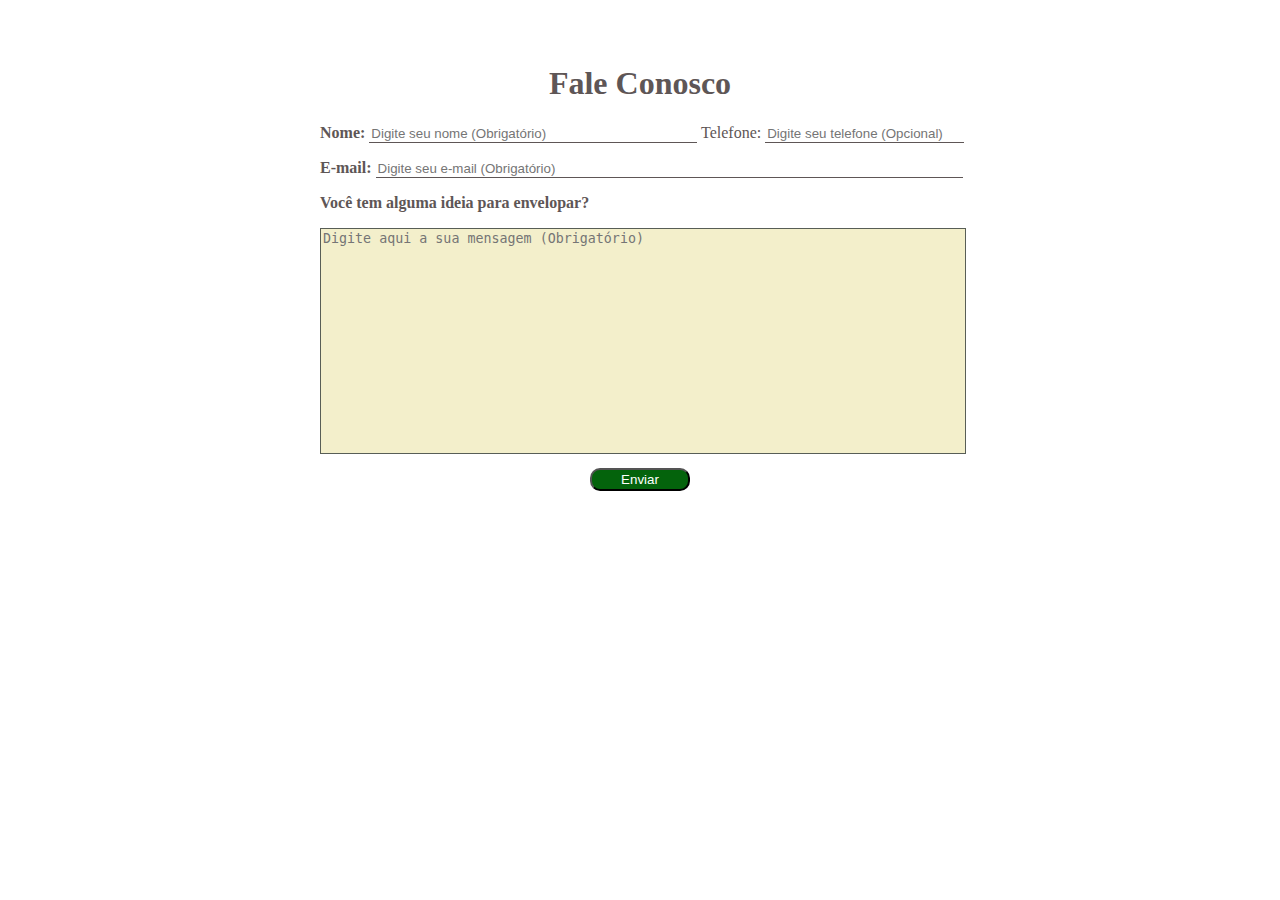
<file: fale-conosco/index.html>
<!DOCTYPE html> 
<html lang="pt_BR">
    <head>
        <meta charset="utf-8" />
        <title>Fale Conosco</title>
        <meta http-equiv="X-UA-Compatible" content="IE=edge">
        <meta name="viewport" content="width=device-width, initial-scale=1">
        <link rel="stylesheet" type="text/css" media="screen" href="style/style.css" />
    </head>
    <body> 
        <div class="tela">
            <div class="carta" data-anime="top">
                <br>
                <br>
                <center>
                    <strong>
                        <h1>Fale Conosco</h1>
                    </strong>
                </center>
                <form action="email.php" method="POST">
                    <strong> 
                        <p>Nome:
                    </strong>
                        <input type="text" name="nome" class="dadosNome" placeholder="Digite seu nome (Obrigatório)" required>
                        Telefone:
                        <input type="text" name="telefone" class="dadosTelefone" placeholder="Digite seu telefone (Opcional)">
                    </p>
                    <strong>
                        <p>E-mail:
                    </strong>
                        <input type="email" name="email" class="dadosEmail" placeholder="Digite seu e-mail (Obrigatório)" required>
                    </p>
                    <strong>
                        <p>Você tem alguma ideia para envelopar?</p>
                    </strong>
                    <textarea name="mensagem" placeholder="Digite aqui a sua mensagem (Obrigatório)" required></textarea>
                    <br>
                    <center>
                        <input type="submit" class="enviar" value="Enviar">
                    </center>
                </form>
            </div>
        </div>
    </body>
</html>
</file>
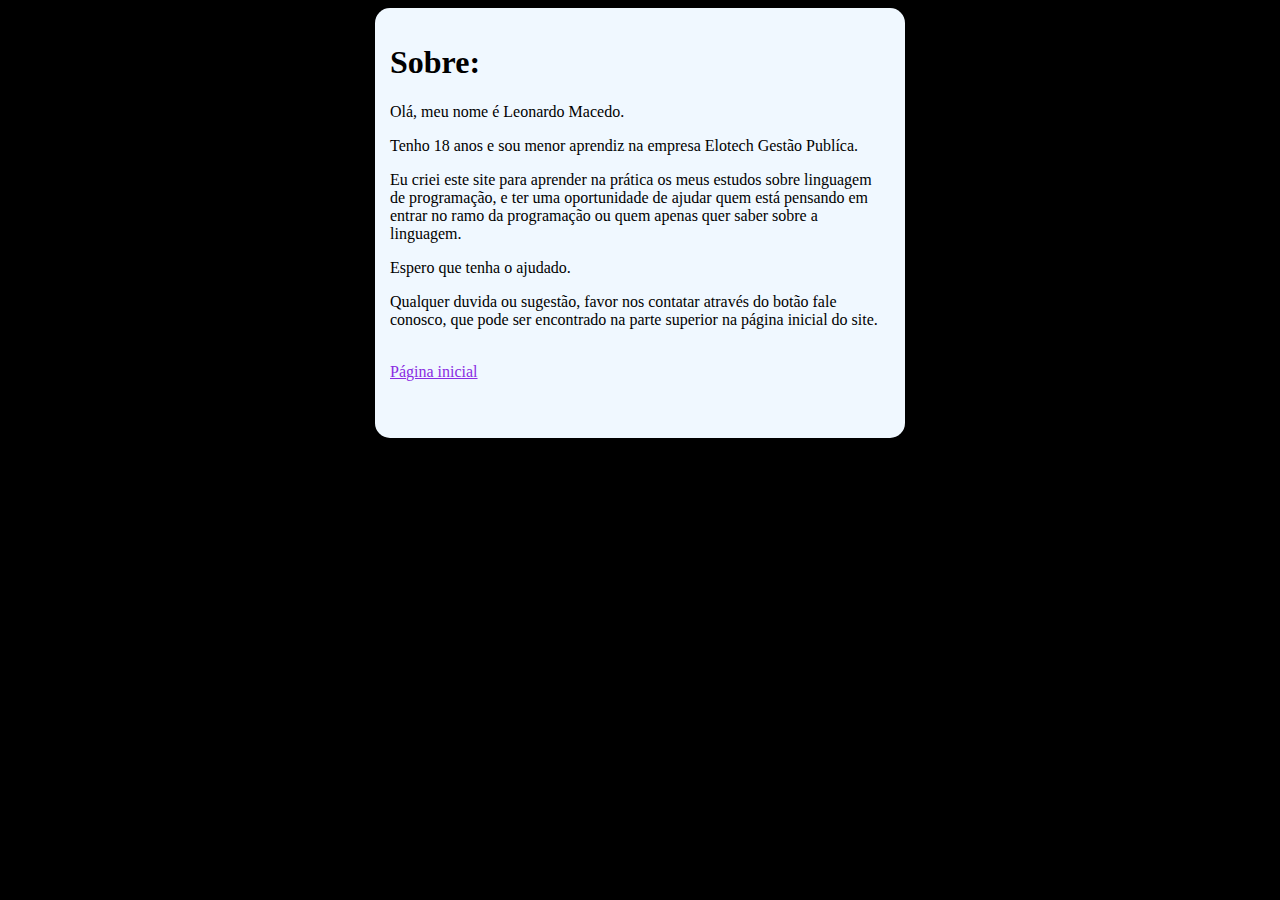
<file: sobre/index.html>
<!DOCTYPE html>
<html>
<head>
    <meta charset="utf-8" />
    <meta http-equiv="X-UA-Compatible" content="IE=edge">
    <title>Sobre</title>
    <meta name="viewport" content="width=device-width, initial-scale=1">
    <link rel="stylesheet" type="text/css" media="screen" href="style.css" />
</head>
<body>
    <div id="area">
        <h1>Sobre:</h1>
        <p>
            Olá, meu nome é Leonardo Macedo.
        </p>
        <p>
            Tenho 18 anos e sou menor aprendiz na empresa Elotech Gestão Publíca.
        </p>
        <p>
            Eu criei este site para aprender na prática os meus estudos sobre linguagem de programação, 
            e ter uma oportunidade de ajudar quem está pensando em entrar no ramo da programação 
            ou quem apenas quer saber sobre a linguagem.
        </p>
        <p>
            Espero que tenha o ajudado.
        </p>
        <p>
            Qualquer duvida ou sugestão, favor nos contatar através do botão fale conosco, 
            que pode ser encontrado na parte superior na página inicial do site.
        </p>
        <br>
        <a class="efeito1 efeito-1" href="https://leonardomacedocano.github.io/site/">
            <font size="3"> 
                Página inicial
            </font>
        </a>
    </div>
</body>
</html>
</file>
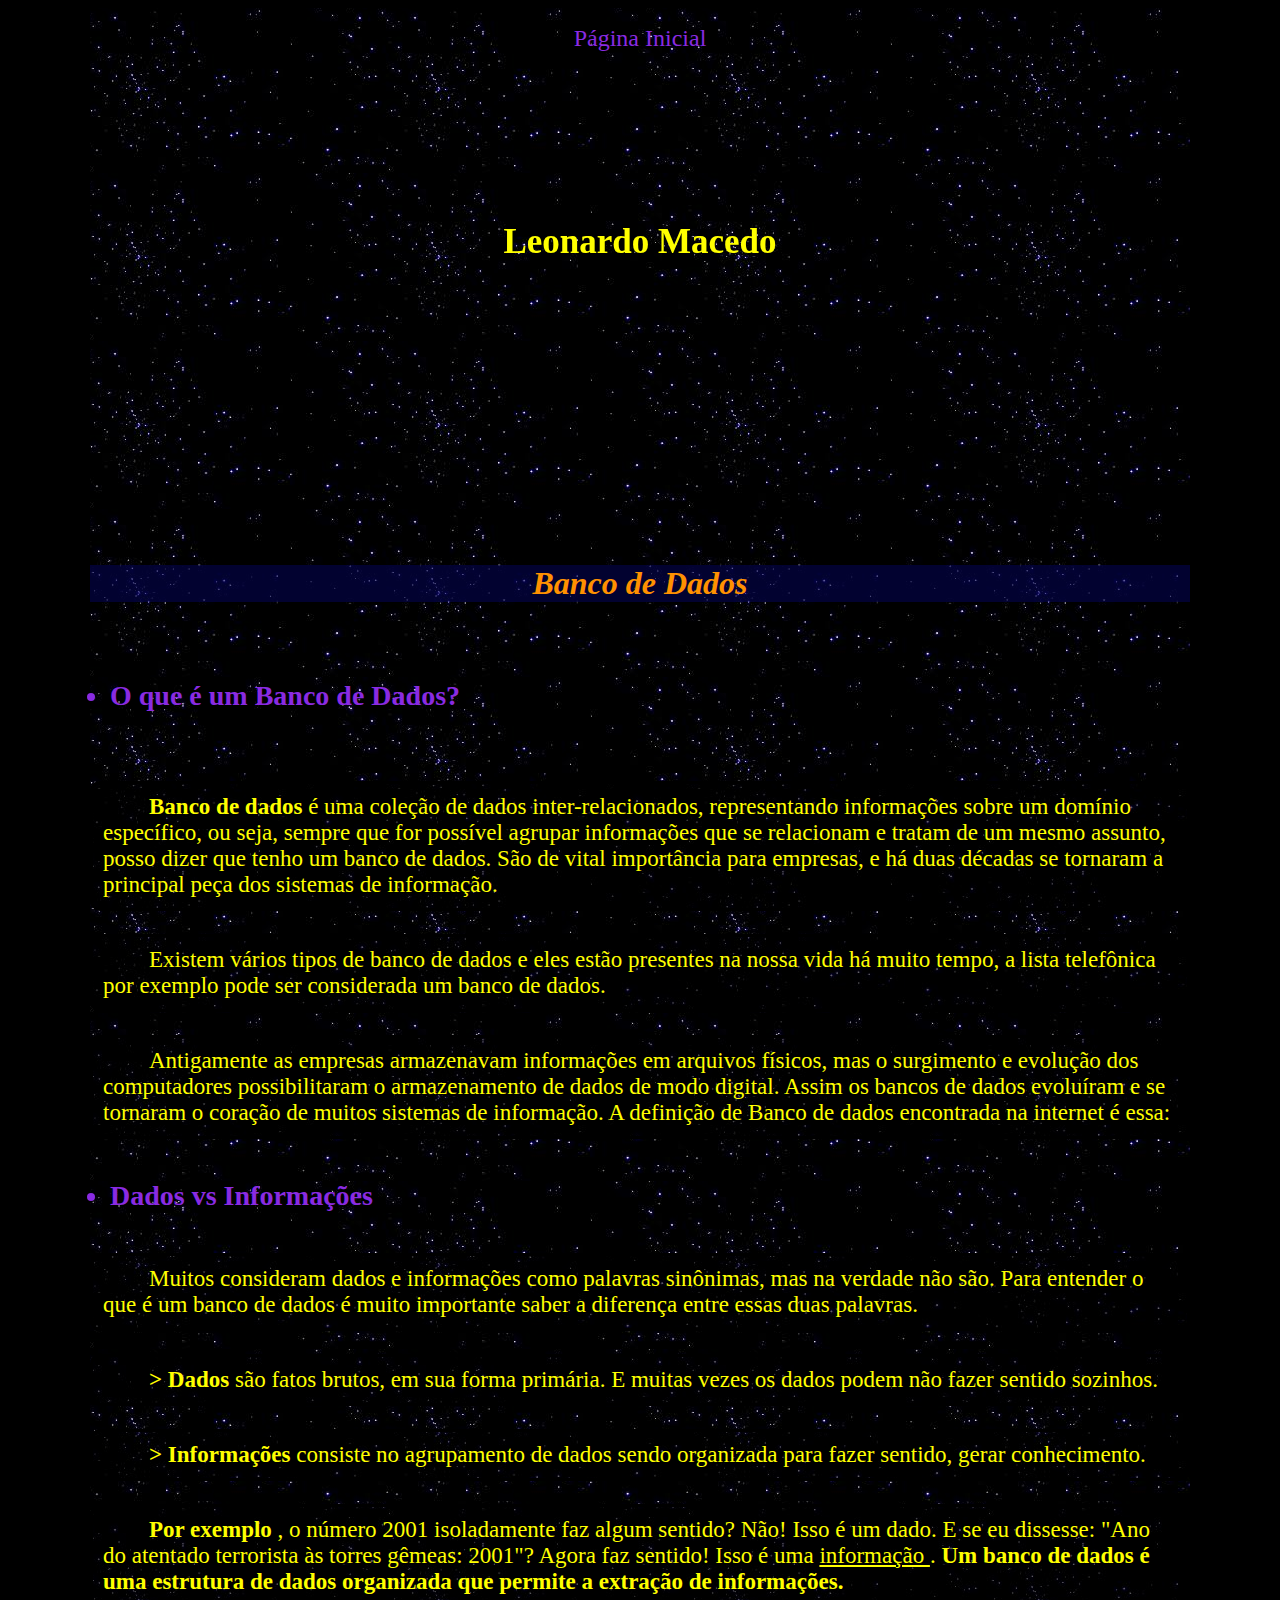
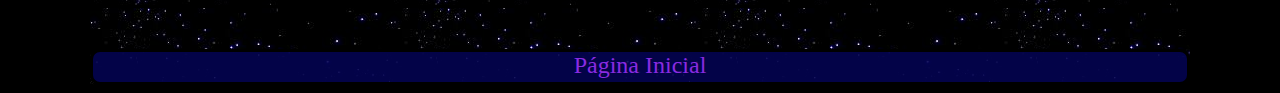
<file: assuntos/banco-de-dados/index.html>
<!DOCTYPE html>
<html>
<head>
    <meta charset="utf-8" />
    <title>Banco de dados</title>
    <meta http-equiv="X-UA-Compatible" content="IE=edge">
    <meta name="viewport" content="width=device-width, initial-scale=1">
    <link rel="stylesheet" type="text/css" media="screen" href="style.css" />
</head>
<body>
    <div id="area">
        <div id="cabecalho" class="imagemCabecalho">
            <br>
            <center>
                <a class="efeito1 efeito-1" href="https://leonardomacedocano.github.io/site/">
                    <font size="5">
                        Página Inicial
                    </font>
                </a>               
            </center>
            <br><br><br><br><br><br><br><br>
            <h1 class="efeito2 efeito-2">
                <strong>
                    <center>
                        Leonardo Macedo
                    </center>
                </strong>
            </h1>
            <br><br><br><br><br><br><br><br><br>
        </div>
        <center>
            <h3 class="titulo">    
                <strong>
                    <em>
                    Banco de Dados
                    </em>
                </strong>
            </h3>
        </center>
        <ul class="efeito3 efeito-3">
            <br>
            <li>
                <strong>
                    O que é um Banco de Dados?
                </strong>
            </li>
        </ul>
        <br>
        <p class="texto">               
            <strong>
                Banco de dados
            </strong>
                é uma coleção de dados inter-relacionados, representando informações sobre um domínio específico, ou seja, sempre que for possível agrupar informações que se relacionam e tratam de um mesmo assunto, posso dizer que tenho um banco de dados. São de vital importância para empresas, e há duas décadas se tornaram a principal peça dos sistemas de informação.
        </p>
        <p class="texto">
            Existem vários tipos de banco de dados e eles estão presentes na nossa vida há muito tempo, a lista telefônica por exemplo pode ser considerada um banco de dados.
        </p>
        <p class="texto"> 
            Antigamente as empresas armazenavam informações em arquivos físicos, mas o surgimento e evolução dos computadores possibilitaram o armazenamento de dados de modo digital. Assim os bancos de dados evoluíram e se tornaram o coração de muitos sistemas de informação. A definição de Banco de dados encontrada na internet é essa:
        </p>
        <ul class="efeito3 efeito-3">
            <li>
                <strong>
                    Dados vs Informações
                </strong>
            </li>
        </ul>
        <p class="texto">
            Muitos consideram dados e informações como palavras sinônimas, mas na verdade não são. Para entender o que é um banco de dados é muito importante saber a diferença entre essas duas palavras.
        </p>
        <p class="texto">
            <strong>
                > Dados
            </strong>
             são fatos brutos, em sua forma primária. E muitas vezes os dados podem não fazer sentido sozinhos.
        </p>
        <p class="texto">
            <strong>
                > Informações
            </strong>
                 consiste no agrupamento de dados sendo organizada para fazer sentido, gerar conhecimento.
        </p>
        <p class="texto">
            <strong>
                Por exemplo
            </strong>
            , o número 2001 isoladamente faz algum sentido? Não! Isso é um dado. E se eu dissesse: "Ano do atentado terrorista às torres gêmeas: 2001"? Agora faz sentido! Isso é uma 
            <u>
                informação
            </u>
            .
            <strong>
                Um banco de dados é uma estrutura de dados organizada que permite a extração de informações.
            </strong>
        </p>
        <br>
        <div class="linhaAzul">
            <center>
                <a class="efeito4 efeito-4" href="https://leonardomacedocano.github.io/site/">
                    <font size="5">    
                        Página Inicial
                    </font>
                </a>
            </center>
        </div>
    </div>
    <script src="script.js">
    </script>
</body>
</html>
</file>
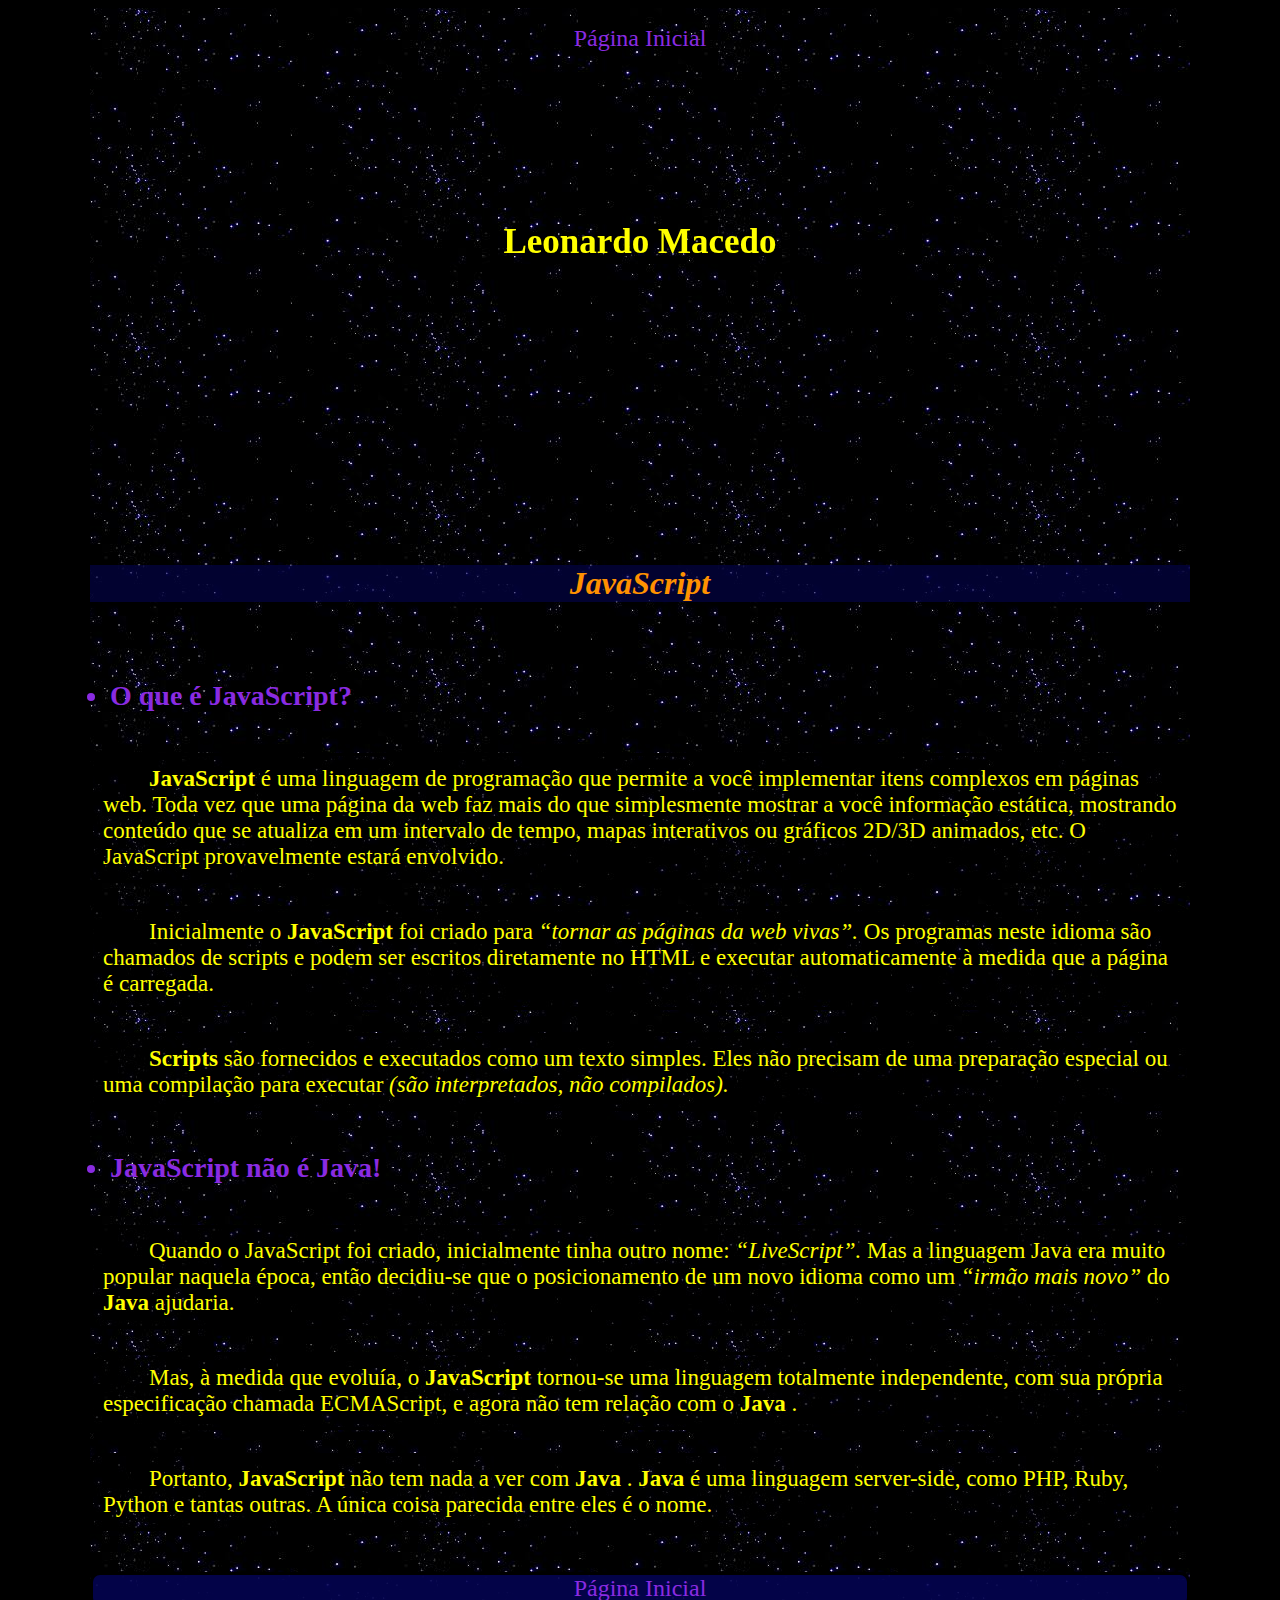
<file: assuntos/javascript/index.html>
<!DOCTYPE html>
<html>
<head>
    <meta charset="utf-8" />
    <title>JavaScript</title>
    <meta http-equiv="X-UA-Compatible" content="IE=edge">
    <meta name="viewport" content="width=device-width, initial-scale=1">
    <link rel="stylesheet" type="text/css" media="screen" href="style.css" />
</head>
<body>
    <div id="area">
        <div id="cabecalho" class="imagemCabecalho">
            <br>
            <center>
                <a class="efeito1 efeito-1" href="https://leonardomacedocano.github.io/site/">
                    <font size="5">
                        Página Inicial
                    </font>
                </a>               
            </center>
            <br><br><br><br><br><br><br><br>
            <h1 class="efeito2 efeito-2">
                <strong>
                    <center>
                        Leonardo Macedo
                    </center>
                </strong>
            </h1>
            <br><br><br><br><br><br><br><br><br>
        </div>
        <center>
            <h3 class="titulo">    
                <strong>
                    <em>
                        JavaScript
                    </em>
                </strong>
            </h3>
        </center>
        <ul class="efeito3 efeito-3">
            <br>
            <li>
                <strong>
                    O que é JavaScript?
                </strong>
            </li>
        </ul>
        <p class="texto">               
            <strong>
                JavaScript 
            </strong>
            é uma linguagem de programação que permite a você implementar itens complexos em páginas web. Toda vez que uma página da web faz mais do que simplesmente mostrar a você informação estática, mostrando conteúdo que se atualiza em um intervalo de tempo, mapas interativos ou gráficos 2D/3D animados, etc. O JavaScript provavelmente estará envolvido.
        </p>
        <p class="texto">
            Inicialmente o               
            <strong>
                JavaScript 
            </strong>
            foi criado para 
            <em>
                “tornar as páginas da web vivas”.
            </em>
            Os programas neste idioma são chamados de scripts e podem ser escritos diretamente no HTML e executar automaticamente à medida que a página é carregada.
        </p>
        <p class="texto">            
            <strong>
                Scripts
            </strong>
            são fornecidos e executados como um texto simples. Eles não precisam de uma preparação especial ou uma compilação para executar 
            <em>
                (são interpretados, não compilados).
            </em>
        </p>
        <ul class="efeito3 efeito-3">
            <li>
                <strong>
                    JavaScript não é Java!
                </strong>
            </li>
        </ul>
        <p class="texto">
            Quando o JavaScript foi criado, inicialmente tinha outro nome: 
        <em>
            “LiveScript”.
        </em>
        Mas a linguagem Java era muito popular naquela época, então decidiu-se que o posicionamento de um novo idioma como um
        <em>
            “irmão mais novo”
        </em>
        do
        <strong>
            Java
        </strong>
        ajudaria.
        </p>
        <p class="texto">
            Mas, à medida que evoluía, o 
            <strong>
                JavaScript
            </strong>
            tornou-se uma linguagem totalmente independente, com sua própria especificação chamada ECMAScript, e agora não tem relação com o 
            <strong>
                Java
            </strong>
            .
        </p>
        <p class="texto">
            Portanto,
            <strong>
                JavaScript
            </strong>
            não tem nada a ver com 
            <strong>
                Java
            </strong>
            .
            <strong>
                Java
            </strong>
            é uma linguagem server-side, como PHP, Ruby, Python e tantas outras. A única coisa parecida entre eles é o nome.
        </p>   
        <br>
        <div class="linhaAzul">
            <center>
                <a class="efeito4 efeito-4" href="https://leonardomacedocano.github.io/site/">
                    <font size="5">    
                        Página Inicial
                    </font>
                </a>
            </center>
        </div>
    </div>
    <script src="script.js">
    </script>
</body>
</html>
</file>
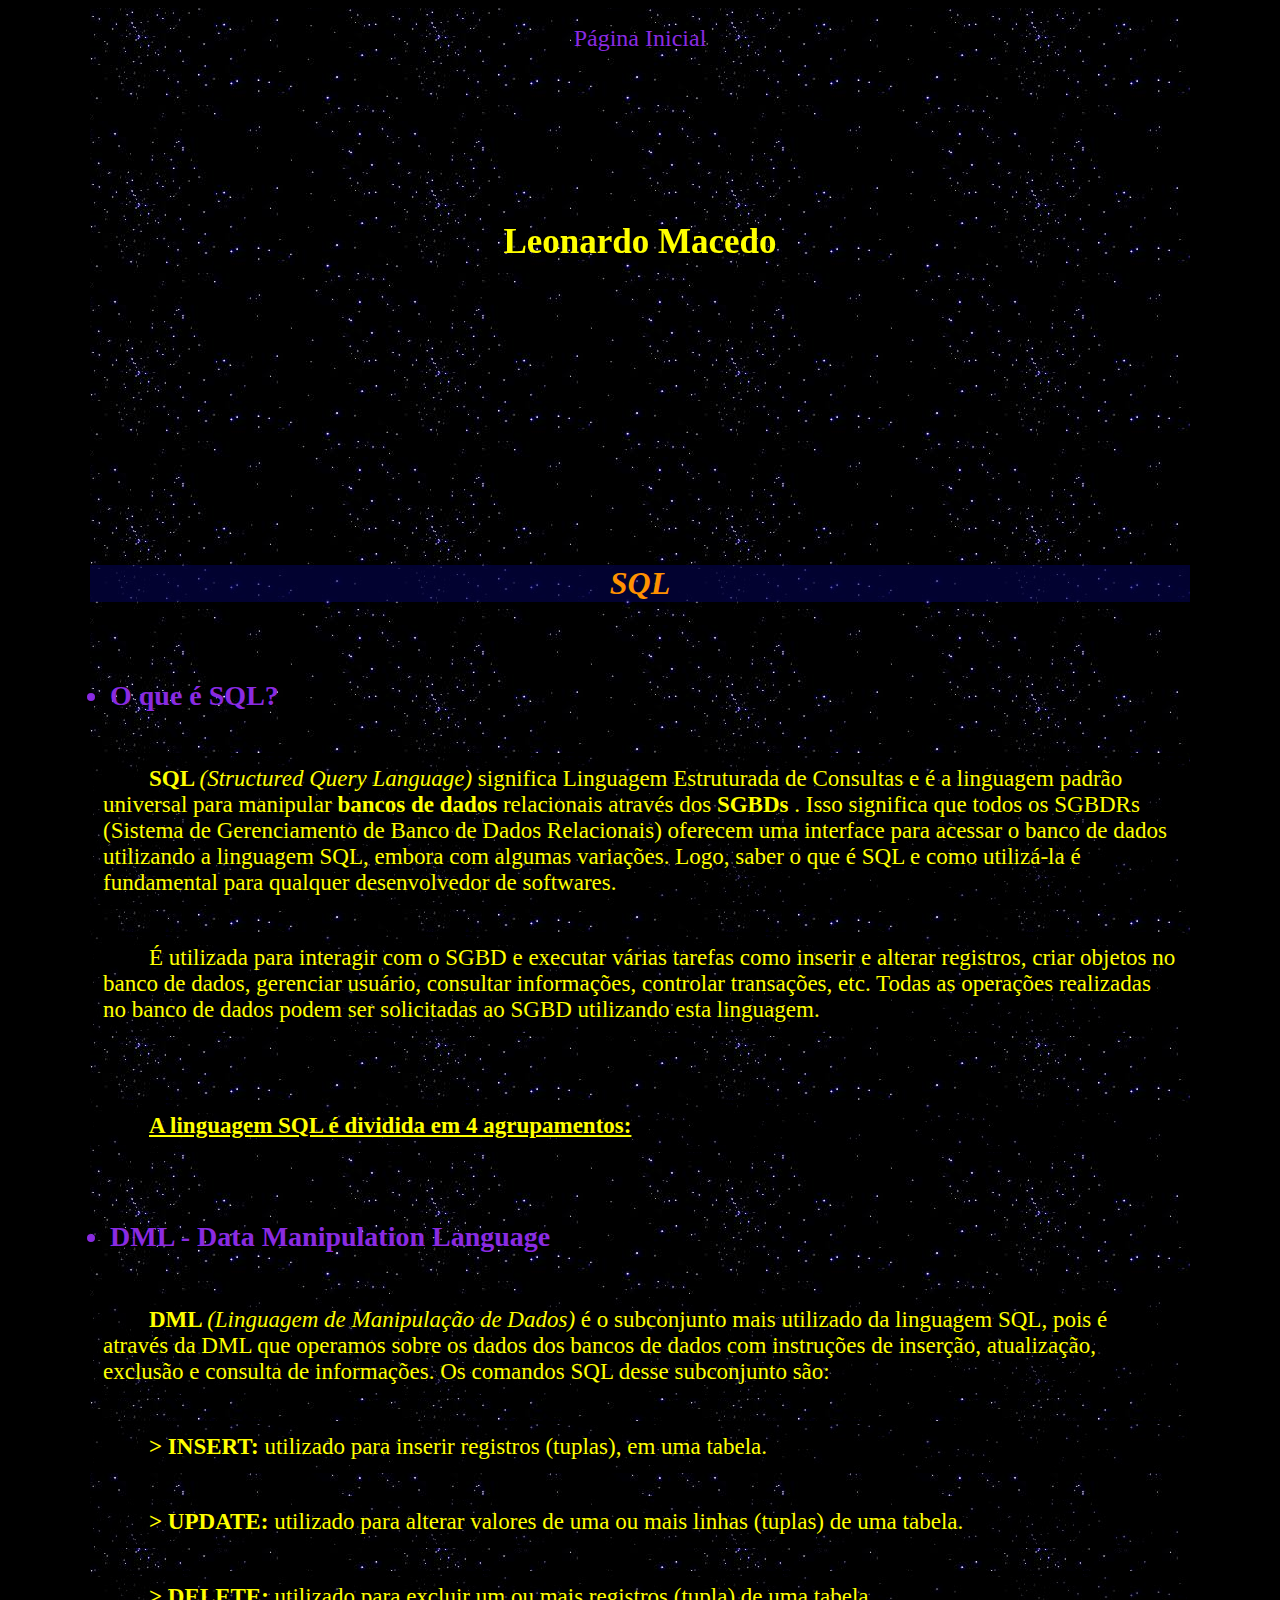
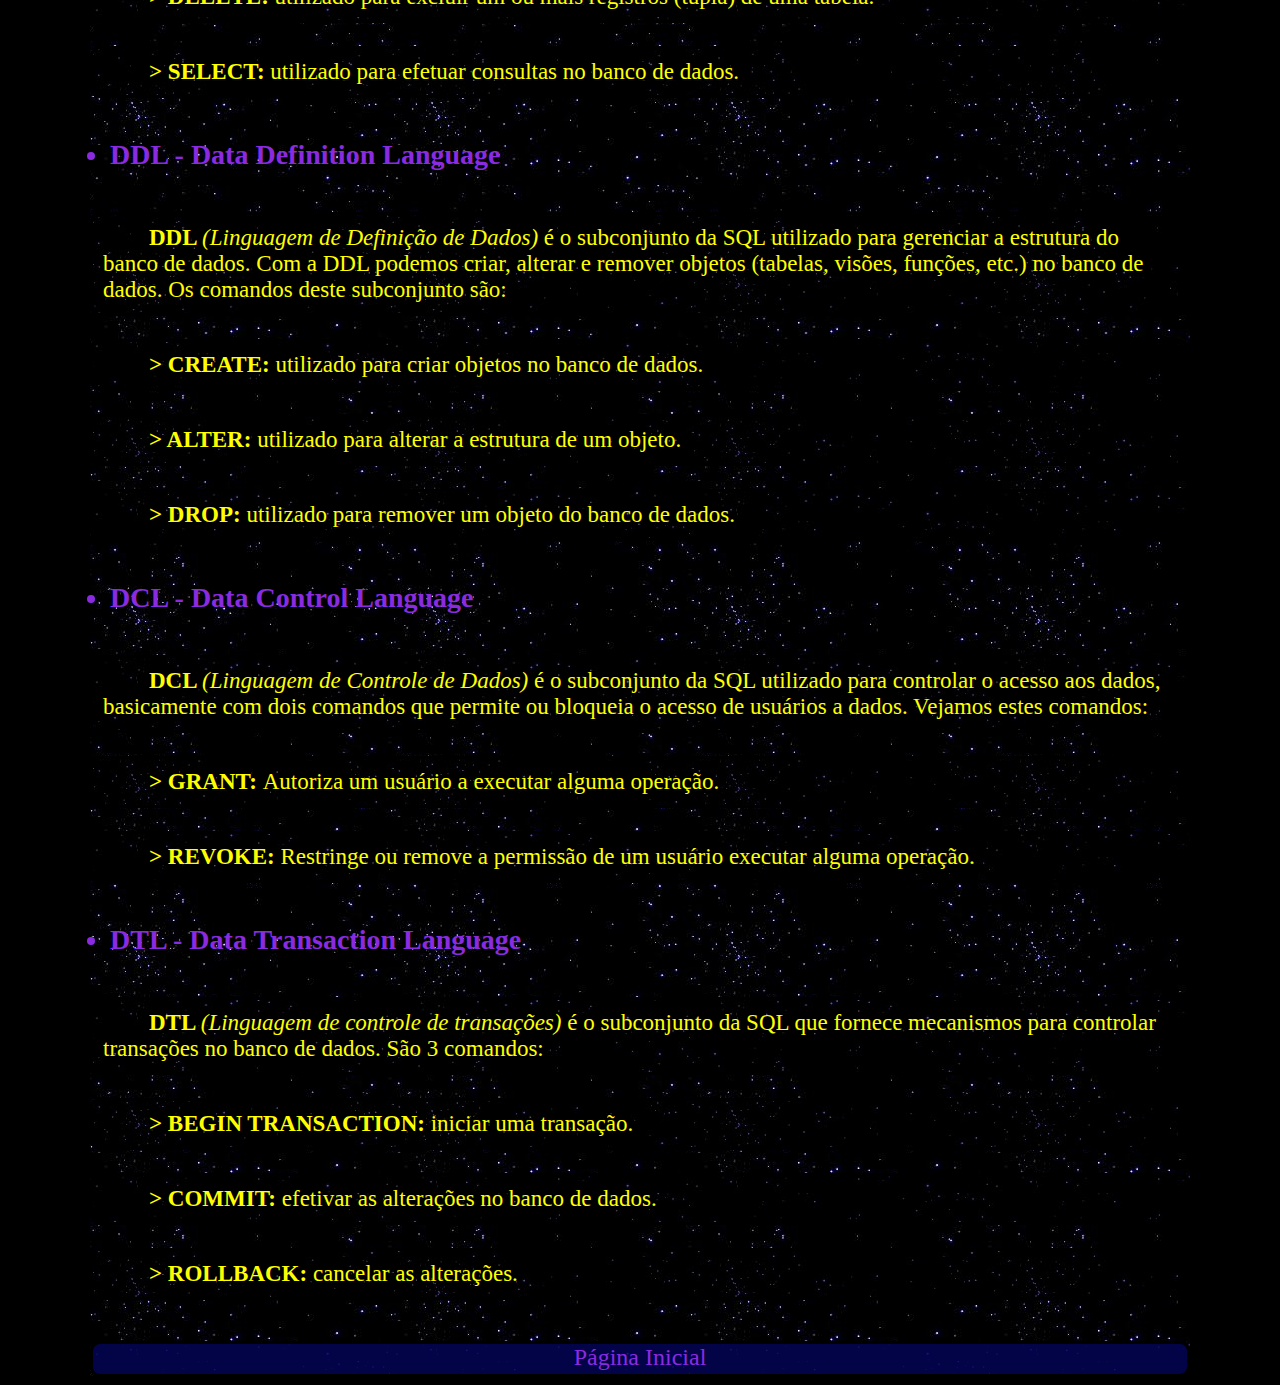
<file: assuntos/sql/index.html>
<!DOCTYPE html>
<html>
<head>
    <meta charset="utf-8" />
    <title>SQL</title>
    <meta http-equiv="X-UA-Compatible" content="IE=edge">
    <meta name="viewport" content="width=device-width, initial-scale=1">
    <link rel="stylesheet" type="text/css" media="screen" href="style.css" />
</head>
<body>
    <div id="area">
        <div id="cabecalho" class="imagemCabecalho">
            <br>
            <center>
                <a class="efeito1 efeito-1" href="https://leonardomacedocano.github.io/site/">
                    <font size="5">
                        Página Inicial
                    </font>
                </a>               
            </center>
            <br><br><br><br><br><br><br><br>
            <h1 class="efeito2 efeito-2">
                <strong>
                    <center>
                        Leonardo Macedo
                    </center>
                </strong>
            </h1>
            <br><br><br><br><br><br><br><br><br>
        </div>
        <center>
            <h3 class="titulo">       
                <strong>
                    <em>
                        SQL
                    </em>
                </strong>
            </h3>
        </center>
        <ul class="efeito3 efeito-3">
            <br>
            <li>
                <strong>
                    O que é SQL?
                </strong>
            </li>
        </ul>
        <p class="texto">               
            <strong>
                SQL
            </strong>
            <em>
                (Structured Query Language)
            </em>
             significa Linguagem Estruturada de Consultas e é a linguagem padrão universal para manipular
            <strong>
                bancos de dados
            </strong>
             relacionais através dos 
            <strong>
                SGBDs
            </strong>
            . Isso significa que todos os SGBDRs (Sistema de Gerenciamento de Banco de Dados Relacionais) oferecem uma interface para acessar o banco de dados utilizando a linguagem SQL, embora com algumas variações. Logo, saber o que é SQL e como utilizá-la é fundamental para qualquer desenvolvedor de softwares.
        </p>
        <p class="texto">
            É utilizada para interagir com o SGBD e executar várias tarefas como inserir e alterar registros, criar objetos no banco de dados, gerenciar usuário, consultar informações, controlar transações, etc. Todas as operações realizadas no banco de dados podem ser solicitadas ao SGBD utilizando esta linguagem.
        </p>
        <br>
        <p class="texto">
            <strong>
                <u>
                    A linguagem SQL é dividida em 4 agrupamentos:
                </u>
            </strong>
        </p>
        <br>
        <ul class="efeito3 efeito-3">
            <li>
                <strong>
                    DML - Data Manipulation Language
                </strong>
            </li>
        </ul>
        <p class="texto">
            <strong>
                DML
            </strong>
            <em>
                (Linguagem de Manipulação de Dados)
            </em>
            é o subconjunto mais utilizado da linguagem SQL, pois é através da DML que operamos sobre os dados dos bancos de dados com instruções de inserção, atualização, exclusão e consulta de informações. Os comandos SQL desse subconjunto são:
        </p>
        <p class="texto">
            <strong>
                > INSERT:
            </strong>
            utilizado para inserir registros (tuplas), em uma tabela.
        </p>
        <p class="texto">
            <strong>
                > UPDATE:
            </strong>
            utilizado para alterar valores de uma ou mais linhas (tuplas) de uma tabela.
        </p>
        <p class="texto">
            <strong>
                > DELETE:
            </strong>
            utilizado para excluir um ou mais registros (tupla) de uma tabela.
        </p>
        <p class="texto">
            <strong>
                > SELECT: 
            </strong>
            utilizado para efetuar consultas no banco de dados.
        </p>
        <ul class="efeito3 efeito-3">
            <li>
                <strong>
                    DDL - Data Definition Language
                </strong>
            </li>
        </ul>
        <p class="texto">
            <strong>
                DDL
            </strong>
            <em>
                (Linguagem de Definição de Dados) 
            </em>
            é o subconjunto da SQL utilizado para gerenciar a estrutura do banco de dados. Com a DDL podemos criar, alterar e remover objetos (tabelas, visões, funções, etc.) no banco de dados. Os comandos deste subconjunto são:
        </p>
        <p class="texto">
            <strong>
                > CREATE:
            </strong>
            utilizado para criar objetos no banco de dados.
        </p>
        <p class="texto">
            <strong>
                > ALTER: 
            </strong>
            utilizado para alterar a estrutura de um objeto.
        </p>
        <p class="texto">
            <strong>
                > DROP: 
            </strong>
            utilizado para remover um objeto do banco de dados.
        </p>
        <ul class="efeito3 efeito-3">
            <li>
                <strong>
                    DCL - Data Control Language
                </strong>
            </li>
        </ul>
        <p class="texto">
            <strong>
                DCL
            </strong>
            <em>
                (Linguagem de Controle de Dados)
            </em>
            é o subconjunto da SQL utilizado para controlar o acesso aos dados, basicamente com dois comandos que permite ou bloqueia o acesso de usuários a dados. Vejamos estes comandos:
        </p>
        <p class="texto">
            <strong>
                > GRANT:
            </strong>
            Autoriza um usuário a executar alguma operação.
        </p>
        <p class="texto">
            <strong>
                > REVOKE:
            </strong>
            Restringe ou remove a permissão de um usuário executar alguma operação.
        </p>
        <ul class="efeito3 efeito-3">
            <li>
                <strong>
                    DTL - Data Transaction Language
                </strong>
            </li>
        </ul>
        <p class="texto">
            <strong>
                DTL
            </strong>
            <em>
                (Linguagem de controle de transações) 
            </em>
            é o subconjunto da SQL que fornece mecanismos para controlar transações no banco de dados. São 3 comandos: 
        </p>
        <p class="texto">
            <strong>
                > BEGIN TRANSACTION:
            </strong>
            iniciar uma transação.
        </p>
        <p class="texto">
            <strong>
                > COMMIT:
            </strong>
            efetivar as alterações no banco de dados.
        </p>
        <p class="texto">
            <strong>
                > ROLLBACK:
            </strong>
            cancelar as alterações.
        </p>
        <br>
        <div class="linhaAzul">
            <center>
                <a class="efeito4 efeito-4" href="https://leonardomacedocano.github.io/site/">
                    <font size="5">    
                        Página Inicial
                    </font>
                </a>
            </center>
        </div>
    </div>
    <script src="script.js">
    </script>
</body>
</html>
</file>
<file: fale-conosco/style/style.css>
h1{
    color: rgb(94, 86, 86);
}

p{
    color: rgb(94, 86, 86);
    margin-left: 80px;
}

/*fundo de tela*/
.tela{
    margin:auto;
    max-width: 800px;
    min-width: 800px;
    background-color: #ffffff;
}

/*imagem da carta*/
.carta{
    position: absolute;
    width: 800px;
    height: 545px;
    background-image: url("https://thumbs.dreamstime.com/b/alte-postkartenschablone-mit-dem-beschneidungspfad-eingeschlossen-57217284.jpg");
    background-repeat: no-repeat;
}

/*dados do usuario*/
.dadosEmail{
    width: 81%;
    background-color: transparent;
    border-top: transparent;
    border-left: transparent;
    border-right: transparent;
    border-bottom: solid 1px rgb(94, 86, 86);
}

.dadosNome{
    width: 45%;
    background-color: transparent;
    border-top: transparent;
    border-left: transparent;
    border-right: transparent;
    border-bottom: solid 1px rgb(94, 86, 86);
}

.dadosTelefone{
    width: 27%;
    background-color: transparent;
    border-top: transparent;
    border-left: transparent;
    border-right: transparent;
    border-bottom: solid 1px rgb(94, 86, 86);
}

/*mensagem do usuario*/
textarea{
    margin-left: 80px;
    width: 640px;
    height: 220px;
    color:rgb(88, 94, 86);
    border: 1px solid;
    background-color: rgb(243, 239, 203);
    resize: none;
}

/*botao enviar*/
.enviar{
    background-color: rgb(4, 99, 12);
    color: rgb(255, 255, 255);
    width: 100px;
    padding: 2px;
    margin-top: 10px;
    border-radius: 10px;
}
</file>
<file: sobre/style.css>
body{
    background-color: black;
}

#area{
    background-color: aliceblue;
    margin: auto;
    width: 500px;
    height: 400px;
    padding: 15px;
    border-radius: 15px;
}

/*Efeito*/

.efeito1{
    border: none;
    color: blueviolet;
    font-size: 10px;
    border-radius: 10px;
    position: relative;
    box-sizing: border-box;
    cursor: pointer;
    transition: all 400ms ease;
}

.efeito-1{
    background-color: transparent;
}
    
.efeito-1:before{
    content: '';
    position: absolute;
    top: 0px;
    left: 0px;
    width: 0px;
    height: 5px;
    margin-top: 10px;
    background: blueviolet;
    border-radius: 10px;
    transition: all 2s ease;
}
    
.efeito-1:hover:before{
    width: 100%;
}
</file>
<file: assuntos/banco-de-dados/style.css>
/*body*/

body{
    background-color:black;
}

/*div area*/

#area{
    width:90%;
    margin:auto;
    min-width:1000px;
    max-width:1100px;
    background-image: url("[data-uri]");
    background-repeat:repeat;
    background-position: 100% 100%;
}

/*Titulos e Subtitulos*/

.titulo{
    color: rgb(255, 145, 0);
    font-size: 32px;
    background-color: rgba(3, 3, 80, 0.6);
}

h1{
    font:50px cursive;
}

/*links*/

a{
    color: blueviolet;
    text-decoration:none;
}

/*cabeçalho*/

#cabecalho{
    float: top;
}

.imagemCabecalho{
    min-height: 525px;
    max-height: 525px;
    background-image: url("https://c1.staticflickr.com/9/8086/8541236912_ddeab075f5_b.jpg");
    background-position: center center;
}

/*div linha azul */

.linhaAzul{
    background-color: rgba(3, 3, 80, 0.9);
    border: 3px solid;
    border-radius: 10px;
    height: 30px;
}

/*texto*/

.texto{
    font-size: 23px;
    border: 3px solid black;
    border-radius: 10px;
    padding: 10px;
    background-color: rgba(0, 0, 0, 0.6);
    color: yellow;
    text-indent:2em;
}

/*Efeito 1*/

.efeito1{
    border: none;
    color: blueviolet;
    padding: 10px;
    margin: 10px;
    font-size: 24px;
    line-height: 24px;
    position: relative;
    box-sizing: border-box;
    cursor: pointer;
    transition: all 400ms ease;
}

.efeito-1{
    background: transparent;
}

.efeito-1:hover{
    background: rgba(0,0,0,0);
    color: yellow;
    border-top: transparent;
    border-left: transparent;
    border-right: transparent;
    border-bottom: solid yellow 3px;
}

/*Efeito 2*/

.efeito2{
    border: none;
    padding: 20px;
    margin: 10px;
    font-size: 35px;
    line-height: 35px;
    border-radius: 10px;
    position: relative;
    box-sizing: border-box;
    cursor: pointer;
    transition: all 400ms ease;
}

.efeito-2{
    color: yellow;
    background: transparent;
    transform-style: preserve-3d;
}

.efeito-2:after{
    top: -100%;
    left: 0px;
    width: 100%;
    padding: 20px;
    position: absolute;
    background: transparent;
    border-radius: 10px;
    box-sizing: border-box;
    content: 'Seja bem vindo !';
    text-align: center;
    transform-origin: left bottom;
    transform: rotateX(90deg);
}

.efeito-2:hover{
    color: rgb(255, 145, 0);
    transform-origin: center bottom;
    transform: rotateX(-90deg) translateY(100%);
}

/*Efeito 3*/

.efeito3{
    border: none;
    color: blueviolet;
    padding: 20px;
    margin-top: 10px;
    margin-bottom: 10px;
    margin-right: 10px;
    margin-left: none;
    font-size: 28px;
    line-height: 28px;
    border-radius: 10px;
    position: relative;
    box-sizing: border-box;
    cursor: pointer;
    transition: all 400ms ease;
}

.efeito-3:hover{
    animation: bounce 1s;
}

@keyframes bounce {
    0%,20%,60%,100%{-webkit-transform: translateY(0); transform: translateY(0);}
    40%{-webkit-transform: translateY(-20px); transform: translateY(-20px);}
    80%{-webkit-transform: translateY(-10px); transform: translateY(-10px);}
}

/*Efeito 4*/

.efeito4{
    border: none;
    color: blueviolet;
    font-size: 10px;
    border-radius: 10px;
    position: relative;
    box-sizing: border-box;
    cursor: pointer;
    transition: all 400ms ease;
}

.efeito-4{
    background-color: transparent;
}
    
.efeito-4:before{
    content: '';
    position: absolute;
    top: 0px;
    left: 0px;
    width: 0px;
    height: 5px;
    margin-top: 10px;
    background: blueviolet;
    border-radius: 10px;
    transition: all 2s ease;
}
    
.efeito-4:hover:before{
    width: 100%;
}
</file>
<file: assuntos/javascript/style.css>
/*body*/

body{
    background-color:black;
}

/*div area*/

#area{
    width:90%;
    margin:auto;
    min-width:1000px;
    max-width:1100px;
    background-image: url("[data-uri]");
    background-repeat:repeat;
    background-position: 100% 100%;
}

/*Titulos e Subtitulos*/

.titulo{
    color: rgb(255, 145, 0);
    font-size: 32px;
    background-color: rgba(3, 3, 80, 0.6);
}

h1{
    font:50px cursive;
}

/*links*/

a{
    color: blueviolet;
    text-decoration:none;
}

/*cabeçalho*/

#cabecalho{
    float: top;
}

.imagemCabecalho{
    min-height: 525px;
    max-height: 525px;
    background-image: url("https://c1.staticflickr.com/9/8086/8541236912_ddeab075f5_b.jpg");
    background-position: center center;
}

/*div linha azul */

.linhaAzul{
    background-color: rgba(3, 3, 80, 0.9);
    border: 3px solid;
    border-radius: 10px;
    height: 30px;
}

/*texto*/

.texto{
    font-size: 23px;
    border: 3px solid black;
    border-radius: 10px;
    padding: 10px;
    background-color: rgba(0, 0, 0, 0.6);
    color: yellow;
    text-indent:2em;
}

/*Efeito 1*/

.efeito1{
    border: none;
    color: blueviolet;
    padding: 10px;
    margin: 10px;
    font-size: 24px;
    line-height: 24px;
    position: relative;
    box-sizing: border-box;
    cursor: pointer;
    transition: all 400ms ease;
}

.efeito-1{
    background: transparent;
}

.efeito-1:hover{
    background: rgba(0,0,0,0);
    color: yellow;
    border-top: transparent;
    border-left: transparent;
    border-right: transparent;
    border-bottom: solid yellow 3px;
}

/*Efeito 2*/

.efeito2{
    border: none;
    padding: 20px;
    margin: 10px;
    font-size: 35px;
    line-height: 35px;
    border-radius: 10px;
    position: relative;
    box-sizing: border-box;
    cursor: pointer;
    transition: all 400ms ease;
}

.efeito-2{
    color: yellow;
    background: transparent;
    transform-style: preserve-3d;
}

.efeito-2:after{
    top: -100%;
    left: 0px;
    width: 100%;
    padding: 20px;
    position: absolute;
    background: transparent;
    border-radius: 10px;
    box-sizing: border-box;
    content: 'Seja bem vindo !';
    text-align: center;
    transform-origin: left bottom;
    transform: rotateX(90deg);
}

.efeito-2:hover{
    color: rgb(255, 145, 0);
    transform-origin: center bottom;
    transform: rotateX(-90deg) translateY(100%);
}

/*Efeito 3*/

.efeito3{
    border: none;
    color: blueviolet;
    padding: 20px;
    margin-top: 10px;
    margin-bottom: 10px;
    margin-right: 10px;
    margin-left: none;
    font-size: 28px;
    line-height: 28px;
    border-radius: 10px;
    position: relative;
    box-sizing: border-box;
    cursor: pointer;
    transition: all 400ms ease;
}

.efeito-3:hover{
    animation: bounce 1s;
}

@keyframes bounce {
    0%,20%,60%,100%{-webkit-transform: translateY(0); transform: translateY(0);}
    40%{-webkit-transform: translateY(-20px); transform: translateY(-20px);}
    80%{-webkit-transform: translateY(-10px); transform: translateY(-10px);}
}

/*Efeito 4*/

.efeito4{
    border: none;
    color: blueviolet;
    font-size: 10px;
    border-radius: 10px;
    position: relative;
    box-sizing: border-box;
    cursor: pointer;
    transition: all 400ms ease;
}

.efeito-4{
    background-color: transparent;
}
    
.efeito-4:before{
    content: '';
    position: absolute;
    top: 0px;
    left: 0px;
    width: 0px;
    height: 5px;
    margin-top: 10px;
    background: blueviolet;
    border-radius: 10px;
    transition: all 2s ease;
}
    
.efeito-4:hover:before{
    width: 100%;
}
</file>
<file: assuntos/sql/style.css>
/*body*/

body{
    background-color:black;
}

/*div area*/

#area{
    width:90%;
    margin:auto;
    min-width:1000px;
    max-width:1100px;
    background-image: url("[data-uri]");
    background-repeat:repeat;
    background-position: 100% 100%;
}

/*Titulos e Subtitulos*/

.titulo{
    color: rgb(255, 145, 0);
    font-size: 32px;
    background-color: rgba(3, 3, 80, 0.6);
}

h1{
    font:50px cursive;
}

/*links*/

a{
    color: blueviolet;
    text-decoration:none;
}

/*cabeçalho*/

#cabecalho{
    float: top;
}

.imagemCabecalho{
    min-height: 525px;
    max-height: 525px;
    background-image: url("https://c1.staticflickr.com/9/8086/8541236912_ddeab075f5_b.jpg");
    background-position: center center;
}

/*div linha azul */

.linhaAzul{
    background-color: rgba(3, 3, 80, 0.9);
    border: 3px solid;
    border-radius: 10px;
    height: 30px;
}

/*texto*/

.texto{
    font-size: 23px;
    border: 3px solid black;
    border-radius: 10px;
    padding: 10px;
    background-color: rgba(0, 0, 0, 0.6);
    color: yellow;
    text-indent:2em;
}

/*Efeito 1*/

.efeito1{
    border: none;
    color: blueviolet;
    padding: 10px;
    margin: 10px;
    font-size: 24px;
    line-height: 24px;
    position: relative;
    box-sizing: border-box;
    cursor: pointer;
    transition: all 400ms ease;
}

.efeito-1{
    background: transparent;
}

.efeito-1:hover{
    background: rgba(0,0,0,0);
    color: yellow;
    border-top: transparent;
    border-left: transparent;
    border-right: transparent;
    border-bottom: solid yellow 3px;
}

/*Efeito 2*/

.efeito2{
    border: none;
    padding: 20px;
    margin: 10px;
    font-size: 35px;
    line-height: 35px;
    border-radius: 10px;
    position: relative;
    box-sizing: border-box;
    cursor: pointer;
    transition: all 400ms ease;
}

.efeito-2{
    color: yellow;
    background: transparent;
    transform-style: preserve-3d;
}

.efeito-2:after{
    top: -100%;
    left: 0px;
    width: 100%;
    padding: 20px;
    position: absolute;
    background: transparent;
    border-radius: 10px;
    box-sizing: border-box;
    content: 'Seja bem vindo !';
    text-align: center;
    transform-origin: left bottom;
    transform: rotateX(90deg);
}

.efeito-2:hover{
    color: rgb(255, 145, 0);
    transform-origin: center bottom;
    transform: rotateX(-90deg) translateY(100%);
}

/*Efeito 3*/

.efeito3{
    border: none;
    color: blueviolet;
    padding: 20px;
    margin-top: 10px;
    margin-bottom: 10px;
    margin-right: 10px;
    margin-left: none;
    font-size: 28px;
    line-height: 28px;
    border-radius: 10px;
    position: relative;
    box-sizing: border-box;
    cursor: pointer;
    transition: all 400ms ease;
}

.efeito-3:hover{
    animation: bounce 1s;
}

@keyframes bounce {
    0%,20%,60%,100%{-webkit-transform: translateY(0); transform: translateY(0);}
    40%{-webkit-transform: translateY(-20px); transform: translateY(-20px);}
    80%{-webkit-transform: translateY(-10px); transform: translateY(-10px);}
}

/*Efeito 4*/

.efeito4{
    border: none;
    color: blueviolet;
    font-size: 10px;
    border-radius: 10px;
    position: relative;
    box-sizing: border-box;
    cursor: pointer;
    transition: all 400ms ease;
}

.efeito-4{
    background-color: transparent;
}
    
.efeito-4:before{
    content: '';
    position: absolute;
    top: 0px;
    left: 0px;
    width: 0px;
    height: 5px;
    margin-top: 10px;
    background: blueviolet;
    border-radius: 10px;
    transition: all 2s ease;
}
    
.efeito-4:hover:before{
    width: 100%;
}
</file>
